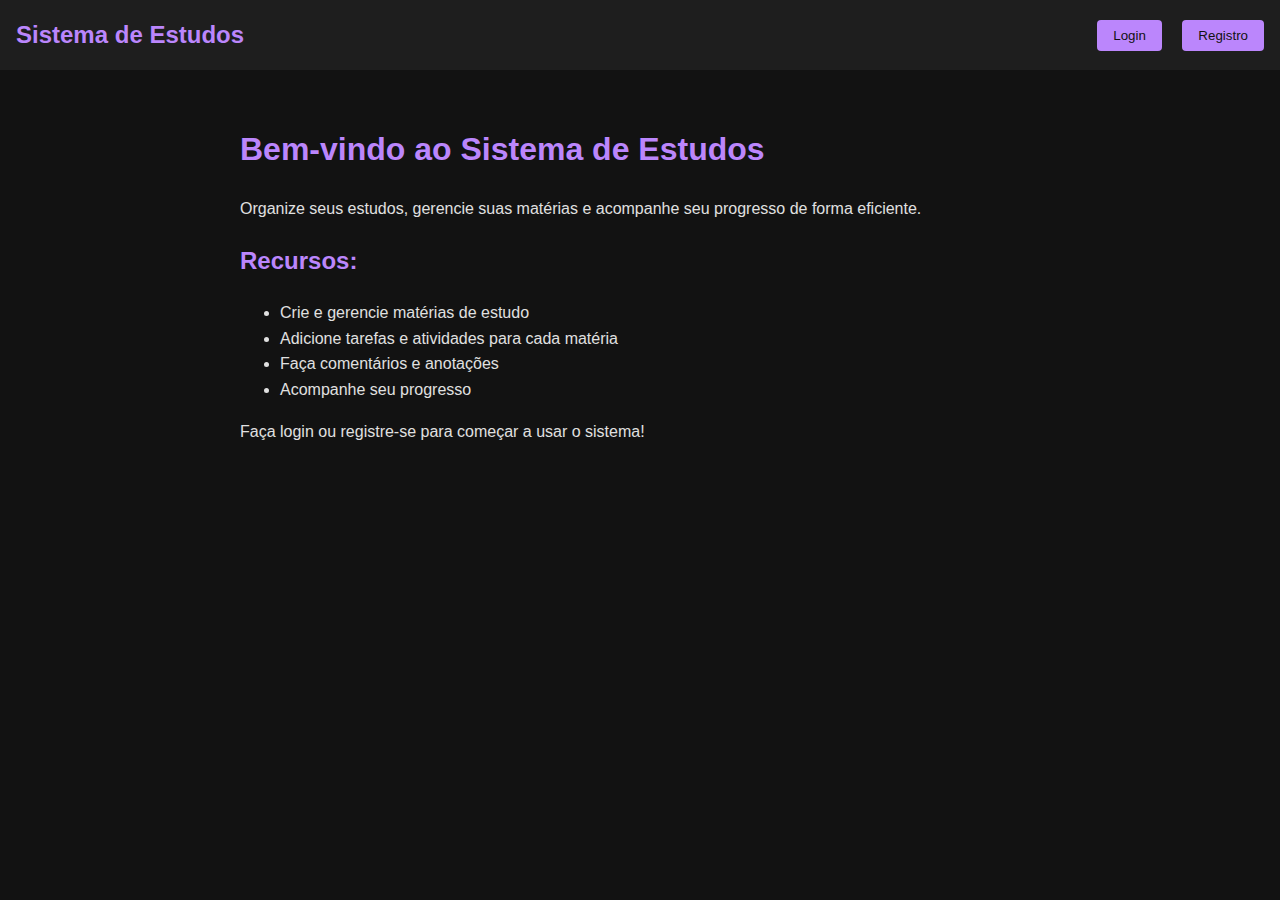
<file: src/main/resources/static/index.html>
<!DOCTYPE html>
<html lang="pt-br">
<head>
    <meta charset="UTF-8">
    <meta name="viewport" content="width=device-width, initial-scale=1.0">
    <title>Sistema de Estudos</title>
    <link rel="stylesheet" href="css/styles.css"> <!-- Link para o arquivo CSS -->
</head>
<body>
<header>
    <div class="logo">Sistema de Estudos</div>
    <nav>
        <button onclick="showLoginPage()">Login</button>
        <button onclick="showRegisterPage()">Registro</button>
    </nav>
</header>

<main id="welcome-page">
    <h1>Bem-vindo ao Sistema de Estudos</h1>
    <p>Organize seus estudos, gerencie suas matérias e acompanhe seu progresso de forma eficiente.</p>
    <h2>Recursos:</h2>
    <ul>
        <li>Crie e gerencie matérias de estudo</li>
        <li>Adicione tarefas e atividades para cada matéria</li>
        <li>Faça comentários e anotações</li>
        <li>Acompanhe seu progresso</li>
    </ul>
    <p>Faça login ou registre-se para começar a usar o sistema!</p>
</main>

<main id="project-management" style="display: none;">
    <h1>Gerenciamento de Projetos</h1>

    <h2>Seus Projetos</h2>
    <div class="project-list" id="project-list">
        <!-- Projetos serão adicionados aqui dinamicamente -->
    </div>

    <h2>Adicionar Novo Projeto</h2>
    <form id="new-project-form">
        <label for="project-title">Título do Projeto:</label>
        <input type="text" id="project-title" required>

        <label for="project-description">Descrição:</label>
        <textarea id="project-description" rows="3" required></textarea>

        <button type="submit">Criar Projeto</button>
    </form>
</main>

<script src="js/script.js"></script>
</body>
</html>
</file>
<file: src/main/resources/static/css/styles.css>
body {
    font-family: Arial, sans-serif;
    background-color: #121212;
    color: #e0e0e0;
    margin: 0;
    padding: 0;
    line-height: 1.6;
}

header {
    background-color: #1e1e1e;
    padding: 1rem;
    display: flex;
    justify-content: space-between;
    align-items: center;
}

.logo {
    font-size: 1.5rem;
    font-weight: bold;
    color: #bb86fc;
}

nav button {
    background-color: #bb86fc;
    color: #121212;
    border: none;
    padding: 0.5rem 1rem;
    margin-left: 1rem;
    cursor: pointer;
    border-radius: 4px;
    transition: background-color 0.3s;
}

nav button:hover {
    background-color: #a370d8;
}

main {
    padding: 2rem;
    max-width: 800px;
    margin: 0 auto;
}

h1, h2 {
    color: #bb86fc;
}

.project-list {
    display: grid;
    grid-template-columns: repeat(auto-fill, minmax(200px, 1fr));
    gap: 1rem;
    margin-top: 1rem;
}

.project-card {
    background-color: #1e1e1e;
    padding: 1rem;
    border-radius: 8px;
    box-shadow: 0 4px 6px rgba(0, 0, 0, 0.1);
}

.project-card h3 {
    margin-top: 0;
    color: #bb86fc;
}

form {
    background-color: #1e1e1e;
    padding: 1rem;
    border-radius: 8px;
    margin-top: 1rem;
}

label {
    display: block;
    margin-top: 1rem;
}

input, textarea {
    width: 100%;
    padding: 0.5rem;
    margin-top: 0.25rem;
    border: none;
    border-radius: 4px;
    background-color: #333;
    color: #e0e0e0;
}

button[type="submit"] {
    background-color: #bb86fc;
    color: #121212;
    border: none;
    padding: 0.5rem 1rem;
    margin-top: 1rem;
    cursor: pointer;
    border-radius: 4px;
    transition: background-color 0.3s;
}

button[type="submit"]:hover {
    background-color: #a370d8;
}
</file>
